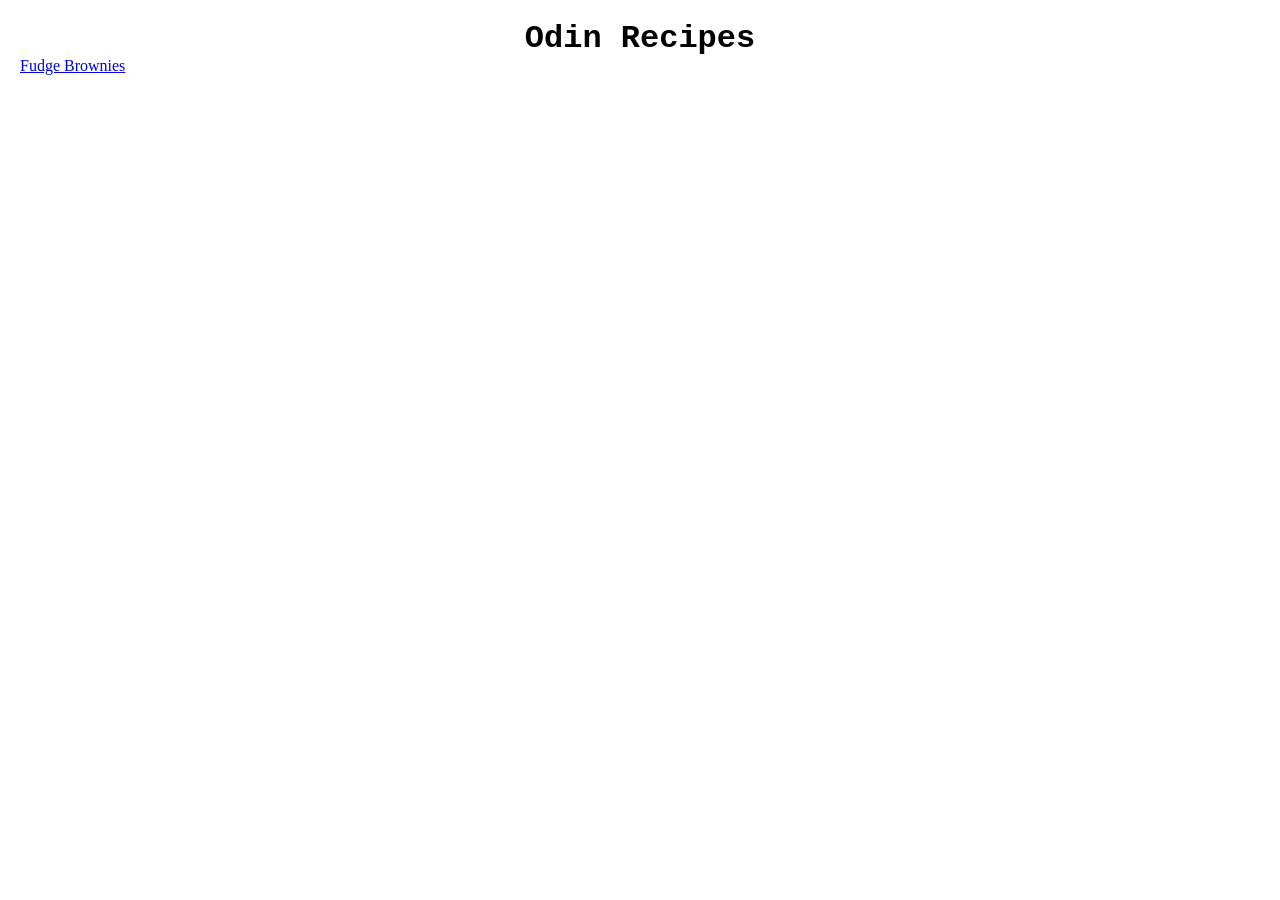
<file: index.html>
<!DOCTYPE html>
<html lang="en">
<head>
    <meta charset="UTF-8">
    <meta name="viewport" content="width=device-width, initial-scale=1.0">
    <link rel="stylesheet" href="style.css">
    <title>Recipes</title>
</head>
<body>
    <h1 class="title">Odin Recipes</h1>
    <a href="recipes/fudge-brownies.html">Fudge Brownies</a>
</body>
</html>
</file>
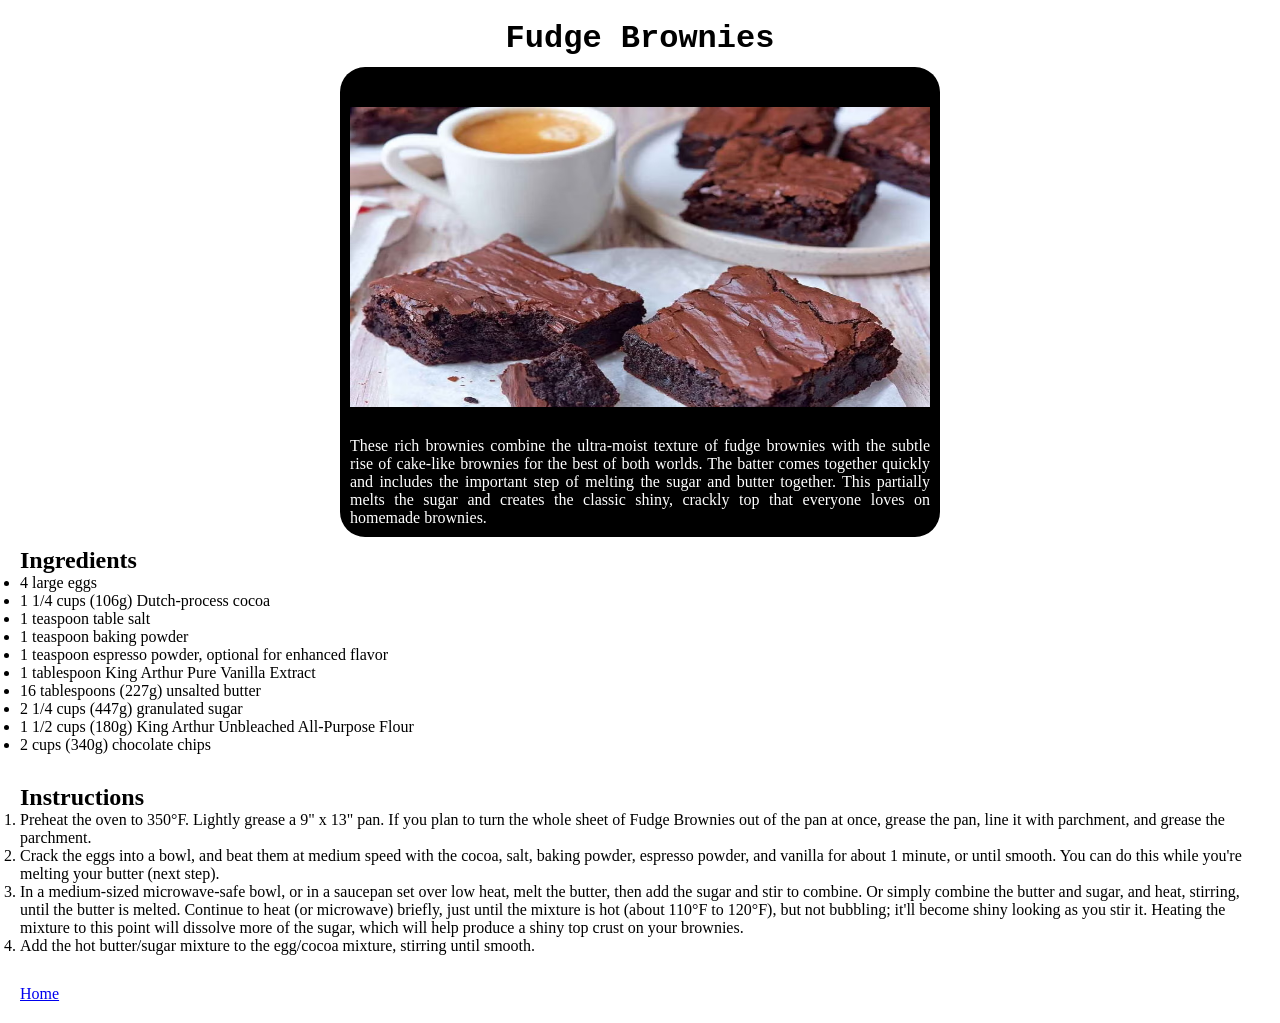
<file: recipes/fudge-brownies.html>
<!DOCTYPE html>
<html lang="en">
<head>
    <meta charset="UTF-8">
    <meta name="viewport" content="width=device-width, initial-scale=1.0">
    <link rel="stylesheet" href="../style.css">
    <title>Recipes</title>
</head>
<body>
    <h1 class="title">Fudge Brownies</h1>
    <div class="description">
        <img src="../images/fudge-brownies.jpg" alt="image of fudge brownies" height="300">
        <p>These rich brownies combine the ultra-moist texture of fudge brownies with the subtle rise of cake-like brownies for the best of both worlds. The batter comes together quickly and includes the important step of melting the sugar and butter together. This partially melts the sugar and creates the classic shiny, crackly top that everyone loves on homemade brownies.</p>
    </div>
    <div>
        <h2>Ingredients</h2>
        <ul>
            <li>4 large eggs</li>
            <li>1 1/4 cups (106g) Dutch-process cocoa</li>
            <li>1 teaspoon table salt</li>
            <li>1 teaspoon baking powder</li>
            <li>1 teaspoon espresso powder, optional for enhanced flavor</li>
            <li>1 tablespoon King Arthur Pure Vanilla Extract</li>
            <li>16 tablespoons (227g) unsalted butter</li>
            <li>2 1/4 cups (447g) granulated sugar</li>
            <li>1 1/2 cups (180g) King Arthur Unbleached All-Purpose Flour</li>
            <li>2 cups (340g) chocolate chips</li>
        </ul>
    </div>
    <div>
        <h2>Instructions</h2>
        <ol>
            <li>Preheat the oven to 350°F. Lightly grease a 9" x 13" pan. If you plan to turn the whole sheet of Fudge Brownies out of the pan at once, grease the pan, line it with parchment, and grease the parchment.
            </li>
            <li>Crack the eggs into a bowl, and beat them at medium speed with the cocoa, salt, baking powder, espresso powder, and vanilla for about 1 minute, or until smooth. You can do this while you're melting your butter (next step).
            </li>
            <li>In a medium-sized microwave-safe bowl, or in a saucepan set over low heat, melt the butter, then add the sugar and stir to combine. Or simply combine the butter and sugar, and heat, stirring, until the butter is melted. Continue to heat (or microwave) briefly, just until the mixture is hot (about 110°F to 120°F), but not bubbling; it'll become shiny looking as you stir it. Heating the mixture to this point will dissolve more of the sugar, which will help produce a shiny top crust on your brownies.
            </li>
            <li>Add the hot butter/sugar mixture to the egg/cocoa mixture, stirring until smooth.</li>
        </ol>
    </div>
    <a href="../index.html">Home</a>
</body>
</html>
</file>
<file: style.css>
*{
    box-sizing: border-box;
    margin: 0;
    padding: 0;
}

body{
    padding: 20px;
}

.title{
    text-align: center;
    font-family: 'Courier New', Courier, monospace;
}

.description{
    margin: 10px auto;
    width: 600px;
    text-align: justify;
    background-color: black;
    color: white;
    padding: 10px;
    border-radius: 25px;
}

div{
    margin-bottom: 30px;
}

img{
    display: block;
    margin: 30px auto;
    width: 100%;
}
</file>
